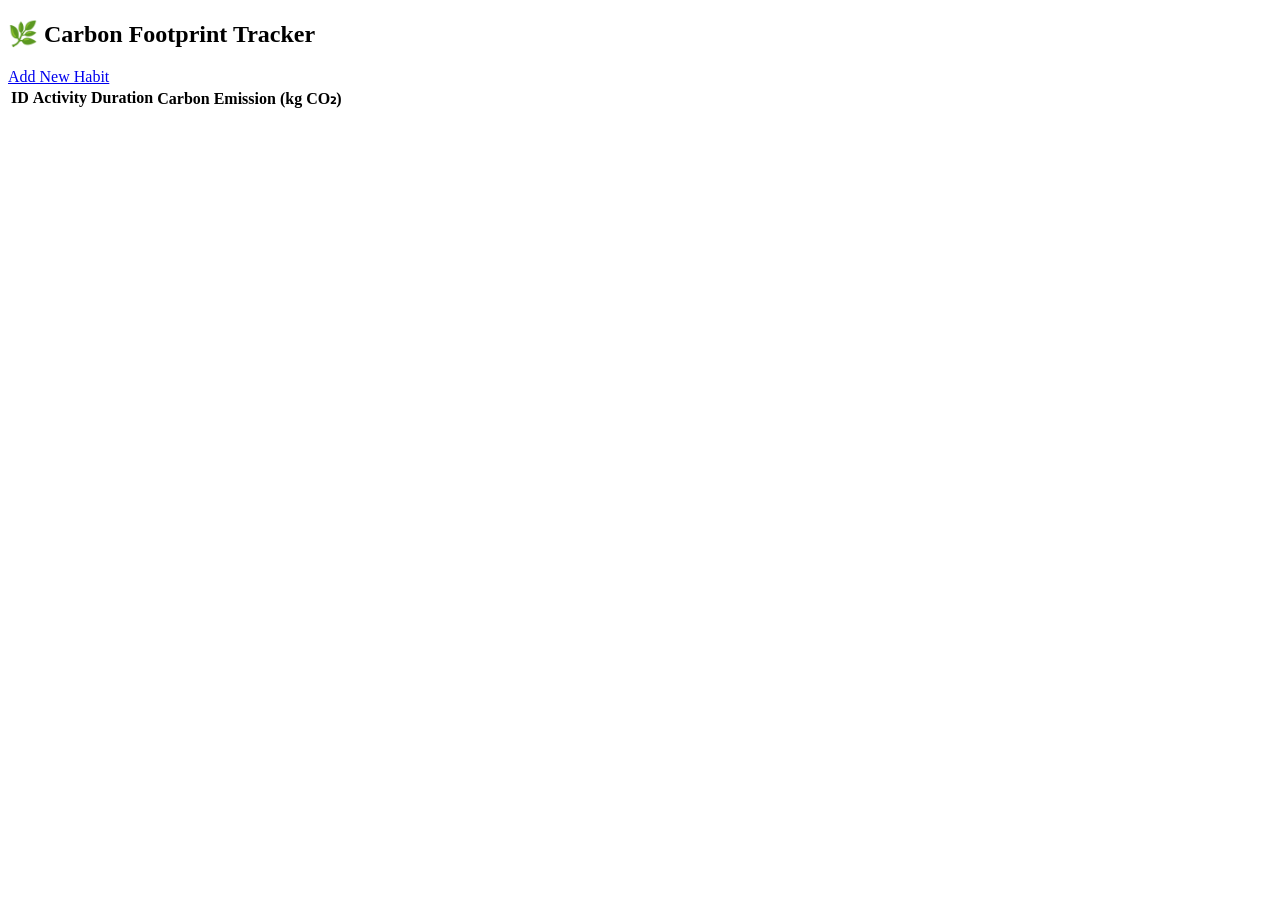
<file: carbon-footprint-tracker/src/main/resources/templates/index.html>
<!DOCTYPE html>
<html xmlns:th="http://www.thymeleaf.org">
<head>
    <title>Carbon Footprint Tracker</title>
    <link rel="stylesheet" th:href="@{/css/style.css}" />
    <script th:src="@{/js/script.js}" defer></script>
</head>
<body>
<h2>🌿 Carbon Footprint Tracker</h2>

<div class="container">
    <a href="/add" class="button">Add New Habit</a>

    <table>
        <thead>
            <tr>
                <th>ID</th>
                <th>Activity</th>
                <th>Duration</th>
                <th>Carbon Emission (kg CO₂)</th>
            </tr>
        </thead>
        <tbody>
            <tr th:each="habit : ${listHabits}">
                <td th:text="${habit.id}"></td>
                <td th:text="${habit.activity}"></td>
                <td th:text="${habit.duration}"></td>
                <td th:text="${habit.carbonEmission}"></td>
            </tr>
        </tbody>
    </table>
</div>
</body>
</html>
</file>
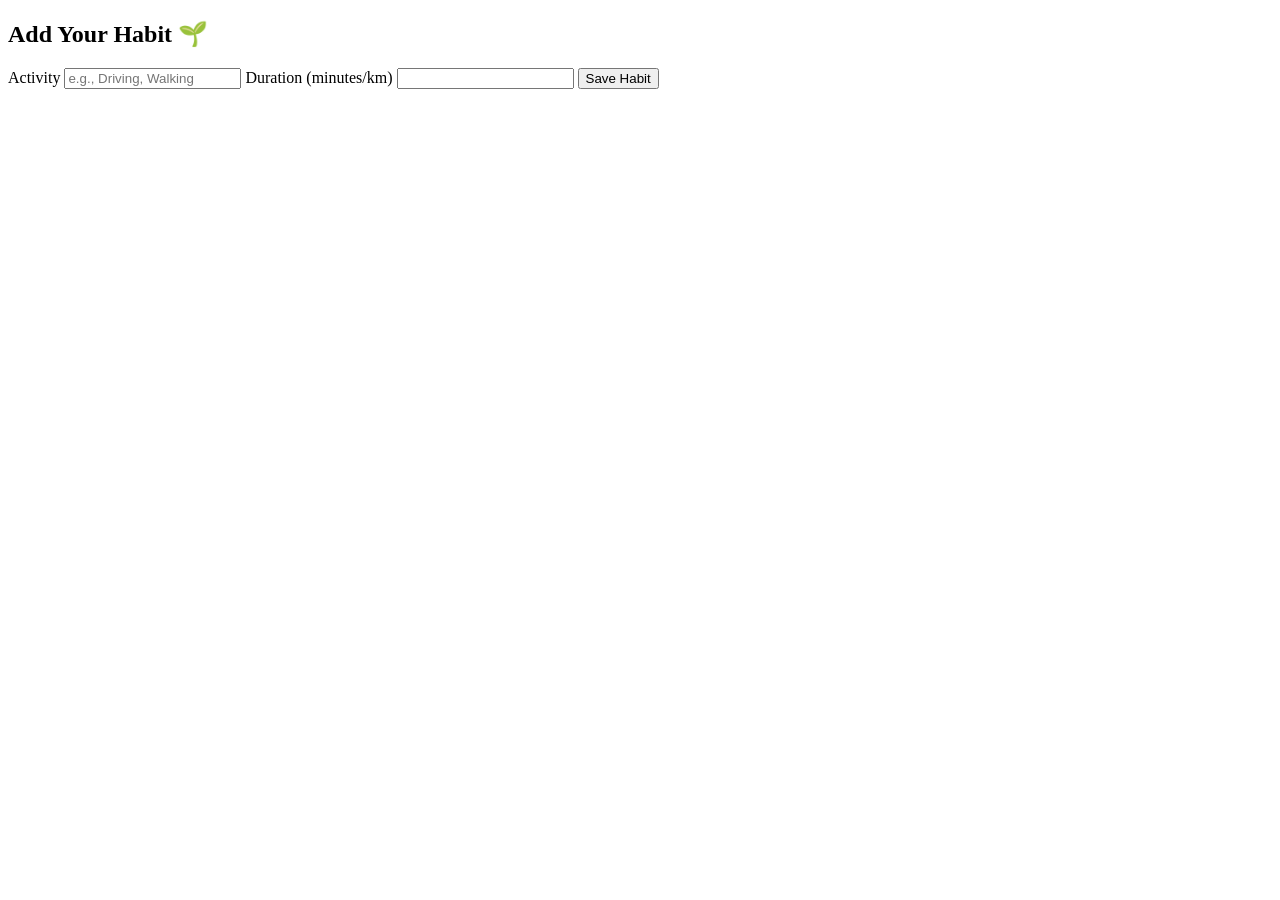
<file: carbon-footprint-tracker/src/main/resources/templates/add-habit.html>
<!DOCTYPE html>
<html xmlns:th="http://www.thymeleaf.org">
<head>
    <title>Add Habit</title>
    <link rel="stylesheet" th:href="@{/css/style.css}" />
    <script th:src="@{/js/script.js}" defer></script>
</head>
<body>
<h2>Add Your Habit 🌱</h2>

<div class="container">
    <form th:action="@{/save}" th:object="${habit}" method="post">
        <label>Activity</label>
        <input type="text" th:field="*{activity}" placeholder="e.g., Driving, Walking" required />

        <label>Duration (minutes/km)</label>
        <input type="number" th:field="*{duration}" required />

        <button type="submit">Save Habit</button>
    </form>
</div>
</body>
</html>
</file>
